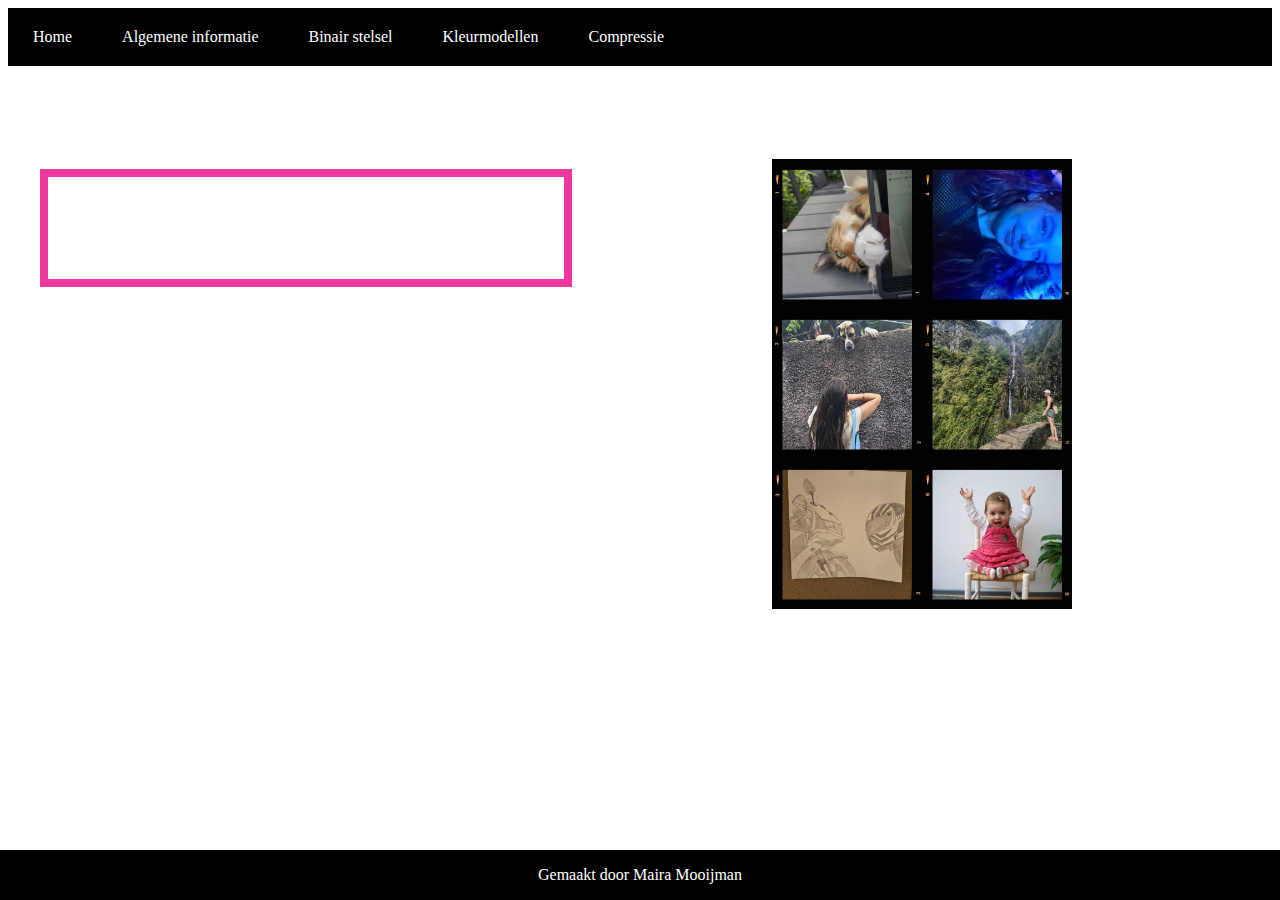
<file: index.html>
<!DOCTYPE html><!--Dit is mijn home pagina-->
<html><!--Dit is mijn html element-->
<head>
    <meta charset="UTF-8"><!--Speciale tekens worden correct weergegeven-->
    <meta name="viewport" content="width=device-width, initial-scale=1.0"><!--Zodat website ook op mobiel gebruikt kan worden-->
    <title>Maira's website</title>

    <!--font -->
    <link rel="stylesheet" href="https://fonts.googleapis.com/css?family=Sofia">

    <!-- Zorgt voor connectie met CSS -->
    <link rel="stylesheet" href="css/opmaak.css">

    <!-- Achtergrond en dit staat in html omdat het voor iedere pagina anders is-->
    <style>
        body {
            background-image: url("https://images.pexels.com/photos/1363876/pexels-photo-1363876.jpeg?auto=compress&cs=tinysrgb&w=1260&h=750&dpr=1");
            background-repeat: no-repeat;
            background-attachment: fixed;
            background-size: cover;
        }
    </style>
</head>
<body>


 <!--Dit is mijn menu-->
<div class="navbar">
    <a href="index.html">Home</a>
    <a href="algemeneinformatie.html">Algemene informatie</a>
    <a href="Binairstelsel.html">Binair stelsel</a>
    <a href="Kleurmodellen.html">Kleurmodellen</a>
    <div class="dropdown">
        <button class="dropbtn">Compressie 
            <i class="fa fa-caret-down"></i>
        </button>
        <div class="dropdown-content">
            <a href="Vector.html">Vector</a>
            <a href="Bitmap.html">Bitmap</a>
        </div>
    </div> 
</div>

<h1>Home page</h1><!--Titel van pagina-->

<!--IMAGES-->
<img src="images/HomePageAfbeelding.jpg" alt="Maira op homepage">

<div class="p2">
    <div class="p1">Hoi, ik ben Maira. Ik ben 16 jaar en mijn hobby’s zijn hockeyen, tekenen en wandelen met mijn kat Poema. Ik hou van op vakantie gaan en naar festivals met mijn vriendinnen. Dit is mijn website voor informatica.</div>
</div>

<div class="footer"> <!--Dit staat onderaan mijn pagina-->
    <p>Gemaakt door Maira Mooijman</p>
</div>

</body>
</html>
</file>
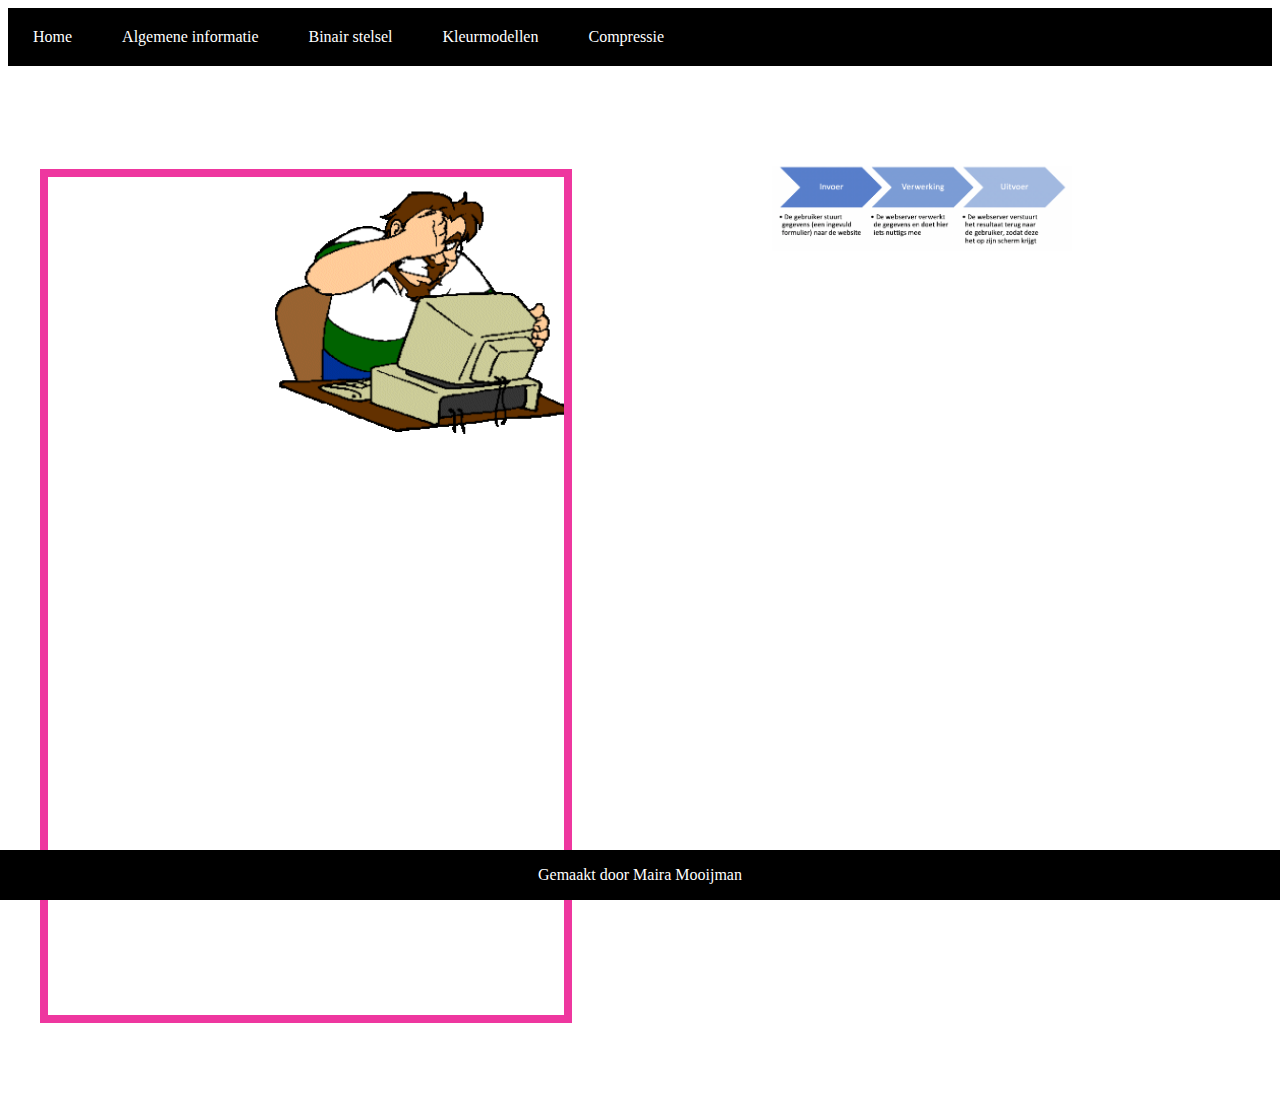
<file: algemeneinformatie.html>
<!DOCTYPE html> <!--Dit is mijn Algemene informatie pagina-->
<html> <!--DIt is mijn html element-->
<head>
    <meta charset="UTF-8"> <!--Speciale tekens worden correct weergegeven-->
    <meta name="viewport" content="width=device-width, initial-scale=1.0"> <!--Zodat website ook op mobiel gebruikt kan worden-->
    <title>Algemene informatie - Maira's website</title> 

    <!-- font -->
    <link rel="stylesheet" href="https://fonts.googleapis.com/css?family=Sofia">

    <!-- Zorgt voor connectie met CSS -->
    <link rel="stylesheet" href="css/opmaak.css">

    <!-- Achtergrond -->
    <style>
        body {
            background-image: url("https://t4.ftcdn.net/jpg/06/51/15/69/360_F_651156915_MCgwmyQQxY6aGU7BgabyqcTMlMfUD1Oc.jpg");
            background-repeat: no-repeat;
            background-attachment: fixed;
            background-size: cover;
        }
    </style>
</head>
<body>

    <!--Dit is mijn menu-->
<div class="navbar">
    <a href="index.html">Home</a>
    <a href="algemeneinformatie.html">Algemene informatie</a>
    <a href="Binairstelsel.html">Binair stelsel</a>
    <a href="Kleurmodellen.html">Kleurmodellen</a>
    <div class="dropdown">
        <button class="dropbtn">Compressie 
            <i class="fa fa-caret-down"></i>
        </button>
        <div class="dropdown-content">
            <a href="Vector.html">Vector</a>
            <a href="Bitmap.html">Bitmap</a>
        </div>
    </div> 
</div>

<h1>Algemene informatie</h1> <!--titel van pagina-->


<!--IMAGES-->
<img src="images/AlgemeneInformatieAfbeelding.png" alt="Algemene informatie afbeelding">
<img src="images/AlgemeneInformatieGif.gif" alt="Informatica GIF">

<div class="p2"> <!--Stukje tekst normaal-->
    <div class="p1">Informatica gaat over het verwerken van informatie met computers. Soms kan dit frustrerend zijn als de computer niet doet wat je wilt. Een computer werkt in drie stappen: Invoer, verwerken en uitvoer.</div>

    <div class="p1"><b>Invoer</b></div> <!--Stuk tekst dikgedrukt-->
    <div class="p1">Invoer is een proces waarbij informatie, gegevens of instructies naar de computer toe worden gestuurd. Dit gaat met behulp van apparaten, bijvoorbeeld toetsenbord, muis of scanner.</div>

    <div class="p1"><b>Verwerking</b></div>
    <div class="p1">De processor is verantwoordelijk voor de verwerking. De processor zorgt dat er een verbinding ontstaat tussen de invoer- en de uitvoerapparaten.</div>

    <div class="p1"><b>Uitvoer</b></div>
    <div class="p1">Dit is het resultaat dat de computer genereert na de verwerking. Voorbeelden van apparaten die voor uitvoer werken zijn een beeldscherm, printer en luidsprekers. Dit eenvoudige principe van invoer, verwerking en uitvoer vormt de basis van alle computerfuncties.</div>

    <div class="p1"><b>Informatie & gegevens</b></div>
    <div class="p1">Gegevens zijn onbewerkte bouwstenen terwijl informatie het resultaat is van het ordenen, interpreteren en begrijpen van die gegevens. Informatica is een breed vak: van programmeren tot het ontwerpen van systemen, analyseren van data en begrijpen van de manier waarop informatie wordt verwerkt en gebruikt. Op deze website vind je vooral informatie over hoe systemen werken op een computer. Zo vind je informatie over het binair stelsel, kleurmodellen en compressie.</div>
</div>

<div class="footer"> <!--Dit zie je onderaan mijn pagina-->
    <p>Gemaakt door Maira Mooijman</p>
</div>

</body>
</html>
</file>
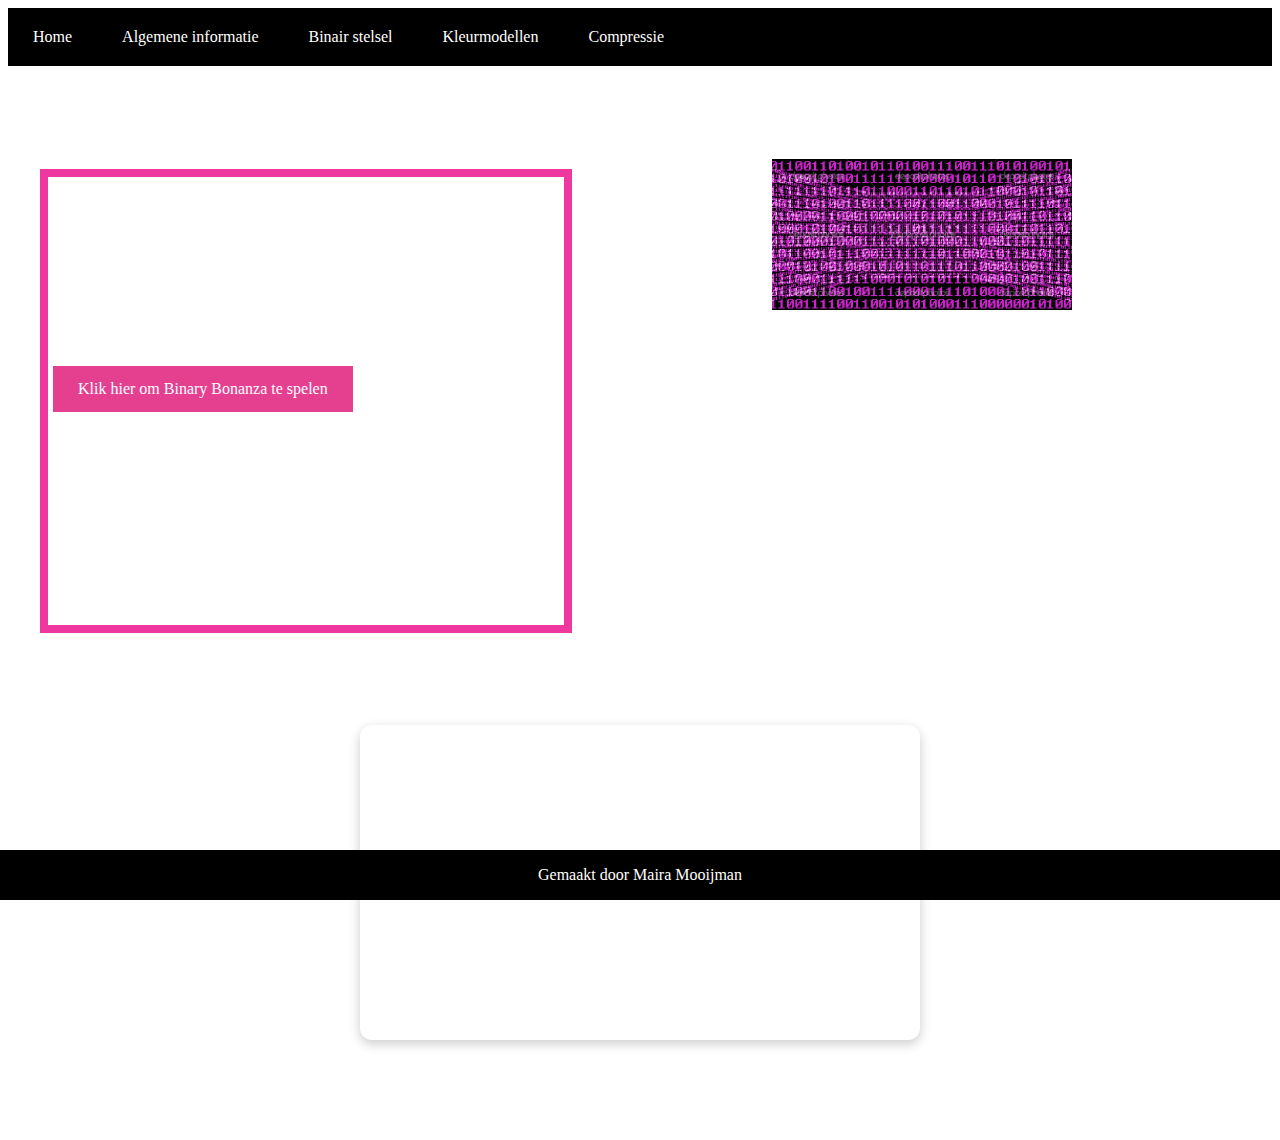
<file: Binairstelsel.html>
<!DOCTYPE html> <!--Dit is mijn Binairstelsel pagina-->
<html> <!--Dit is mijn html element-->
<head>
    <meta charset="UTF-8"> <!--Speciale tekens worden correct weergegeven-->
    <meta name="viewport" content="width=device-width, initial-scale=1.0"> <!--Zodat website ook op mobiel gebruikt kan worden-->
    <title>Binair stelsel - Maira's website</title>

    <!-- font voor titels -->
    <link rel="stylesheet" href="https://fonts.googleapis.com/css?family=Sofia">

    <!-- Zorgt voor connectie met CSS -->
    <link rel="stylesheet" href="css/opmaak.css">

    <!-- Achtergrond en dit staat in html omdat het voor iedere pagina anders is -->
    <style>
        body {
            background-image: url("https://www.shutterstock.com/image-vector/futuristic-technology-background-binary-code-600nw-2659041375.jpg");
            background-repeat: no-repeat;
            background-attachment: fixed;
            background-size: cover;
        }
    </style>
</head>
<body>


<!--DIt is mijn menu-->
<div class="navbar">
    <a href="index.html">Home</a>
    <a href="algemeneinformatie.html">Algemene informatie</a>
    <a href="Binairstelsel.html">Binair stelsel</a>
    <a href="Kleurmodellen.html">Kleurmodellen</a>
    <div class="dropdown">
        <button class="dropbtn">Compressie 
            <i class="fa fa-caret-down"></i>
        </button>
        <div class="dropdown-content">
            <a href="Vector.html">Vector</a>
            <a href="Bitmap.html">Bitmap</a>
        </div>
    </div> 
</div>

<h1>Binair stelsel</h1> <!--Titel van pagina-->

<!--IMAGES-->
<img src="images/BinairstelselAfbeelding.jpg" alt="plaatje">

<div class="p2"> <!--Tekst met roze balk eromheen(p2)-->
    <div class="p1"><b>Wat is het binair stelsel?</b></div>
    <div class="p1">Het binair stelsel maakt gebruik van de getallen 0 en 1. Deze cijfers worden “Bits” genoemd. Deze getallen kunnen ja/nee of uit/aan betekenen. Een reeks van acht nullen en enen wordt een byte genoemd. Het binaire stelsel maakt gebruik van machten van 2. Normaal gebruiken wij het decimale stelsel met het grondtal 10. Binary Bonza is een leuke site om hiermee te oefenen.</div>
    <div class="p3"> <!--Dit is de link van binary bonanza spelletje-->
        <a href="https://games.penjee.com/binary-bonanza/" target="_blank">Klik hier om Binary Bonanza te spelen</a>
    </div>
    <div class="p1"><b>Hoe werkt het binair stelsel?</b></div>
    <div class="p1">De meest rechtse bit heeft de kleinste waarde en de meest linkse bit juist de grootste waarde. De nullen en enen die je gebruikt betekent eigenlijk of een getal aan of uit staat. Alle getallen waar een 1 bij staat, tel je bij elkaar op en dat vormt dus een getal. Bijvoorbeeld, het binaire getal 1011 vertegenwoordigt (1 x 2³) + (0 x 2²) + (1 x 2¹) + (1 x 2⁰), wat gelijk is aan 11 in decimale notatie. Hieronder vind je nog een uitleg filmpje over het binair stelsel.</div>
</div>

<!--VIDEO-->
<iframe 
    src="https://www.youtube.com/embed/RrJXLdv1i74"
    title="Binary uitleg"
    frameborder="0"
    allow="accelerometer; autoplay; clipboard-write; encrypted-media; gyroscope; picture-in-picture; web-share"
    allowfullscreen>
</iframe>

<div class="footer"> <!--Dit staat onderaan mijn pagina-->
    <p>Gemaakt door Maira Mooijman</p>
</div>

</body>
</html>
</file>
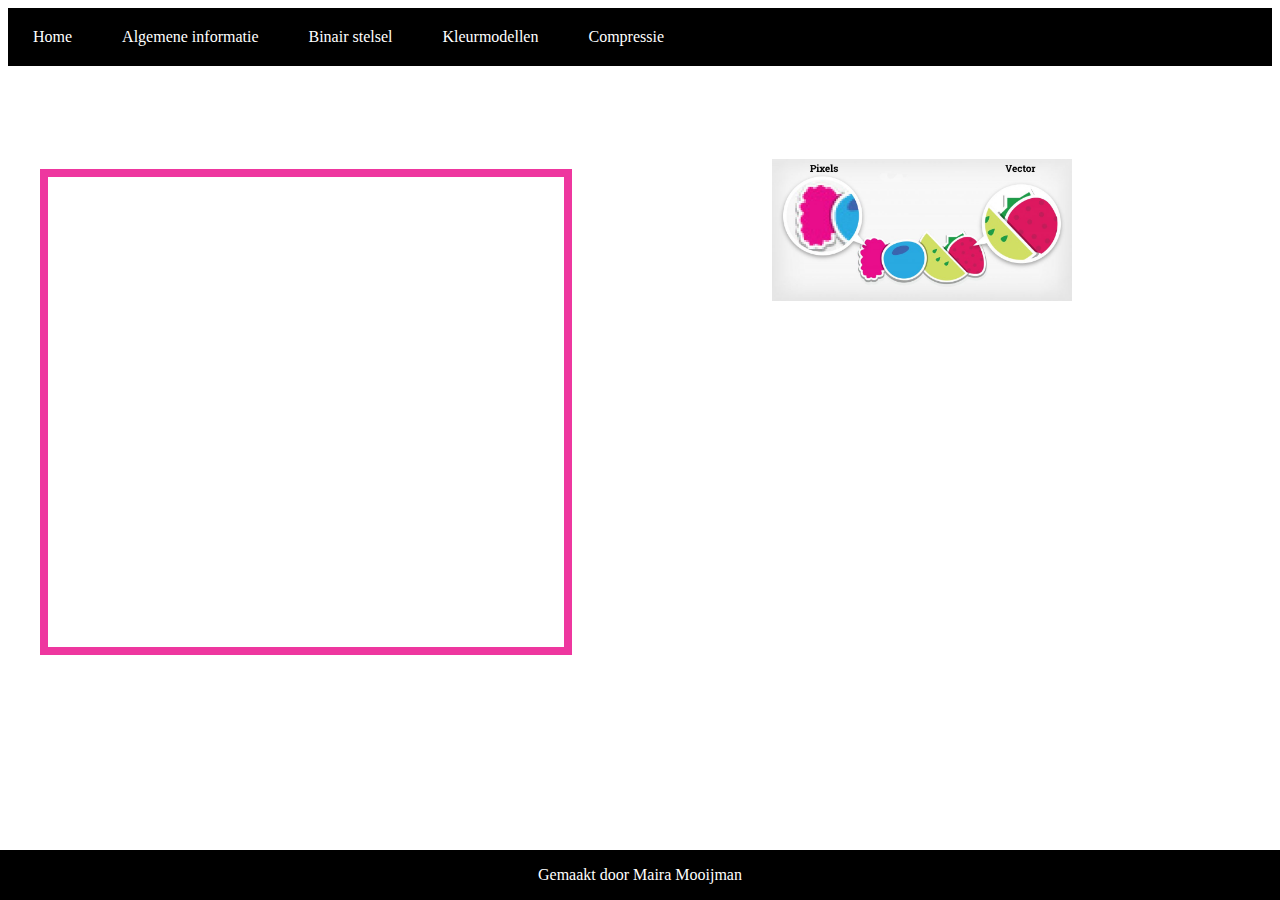
<file: Bitmap.html>
<!DOCTYPE html><!--Dit is mijn Bitmap pagina-->
<html><!--Dit is mijn html element-->
<head>
    <meta charset="UTF-8"><!--Speciale tekens worden correct weergegeven-->
    <meta name="viewport" content="width=device-width, initial-scale=1.0"><!--Zodat website ook op mobiel gebruikt kan worden-->
    <title>Compressie: Bitmap - Maira's website</title>

    <!---font -->
    <link rel="stylesheet" href="https://fonts.googleapis.com/css?family=Sofia">

    <!-- Zorgt voor connectie met CSS -->
    <link rel="stylesheet" href="css/opmaak.css">

    <!--  Achtergrond en dit staat in html omdat het voor iedere pagina anders is -->
    <style>
        body {
            background-image: url("https://cdn.pixabay.com/photo/2019/08/28/12/20/fog-4436636_1280.jpg");
            background-repeat: no-repeat;
            background-attachment: fixed;
            background-size: cover;
        }
    </style>
</head>
<body>

<!--Dit is mijn menu-->
<div class="navbar">
    <a href="index.html">Home</a>
    <a href="algemeneinformatie.html">Algemene informatie</a>
    <a href="Binairstelsel.html">Binair stelsel</a>
    <a href="Kleurmodellen.html">Kleurmodellen</a>
    <div class="dropdown">
        <button class="dropbtn">Compressie 
            <i class="fa fa-caret-down"></i>
        </button>
        <div class="dropdown-content">
            <a href="Vector.html">Vector</a>
            <a href="Bitmap.html">Bitmap</a>
        </div>
    </div> 
</div>

<h1>Compressie: Bitmap</h1><!--Titel van pagina-->

<!--IMAGES-->
<img src="images/PixelVSVector.jpg" alt="Pixels vs vector afbeelding">

<div class="p2">
    <div class="p1">
        Een bitmap bestaat uit allemaal kleine puntjes, pixels dus. Foto’s zijn daar een goed voorbeeld van. Als je inzoomt, zie je die blokjes en wordt de afbeelding wazig. Bij bitmaps wordt vaak gebruikgemaakt van lossy compressie, dus de computer gooit wat informatie weg om ruimte te creëren. Een voordeel is dus de kleinere bestanden, maar een nadeel is dat het wel van minder goede kwaliteit is.
    </div>

    <div class="p1"><b>Geluidsfragmenten</b></div>
    <div class="p1">
        Geluid kan ook worden opgeslagen in computers, maar hoe worden die trillingen in de lucht omgezet naar nullen en enen? Dat kan door te samplen. Samplen is het opnemen van geluid met een microfoon. Die microfoon kan die trilling omzetten naar elektrische signalen en de computer kan dit elektrische signaal omzetten naar digitale waarden. Bij het samplen wordt om een bepaald aantal seconden door de computer gemeten wat het sterkte geluid is. De waarden worden binair opgeslagen. Als je het vervolgens wilt afspelen, worden die waarden omgezet naar een elektrisch signaal. Hoe meer samples, hoe nauwkeuriger. Dat noem je ook wel de sample rate: het aantal samples per seconde.
    </div>
</div>

<div class="footer"> <!--Dit staat onderaan mijn pagina-->
    <p>Gemaakt door Maira Mooijman</p>
</div>

</body>
</html>
</file>
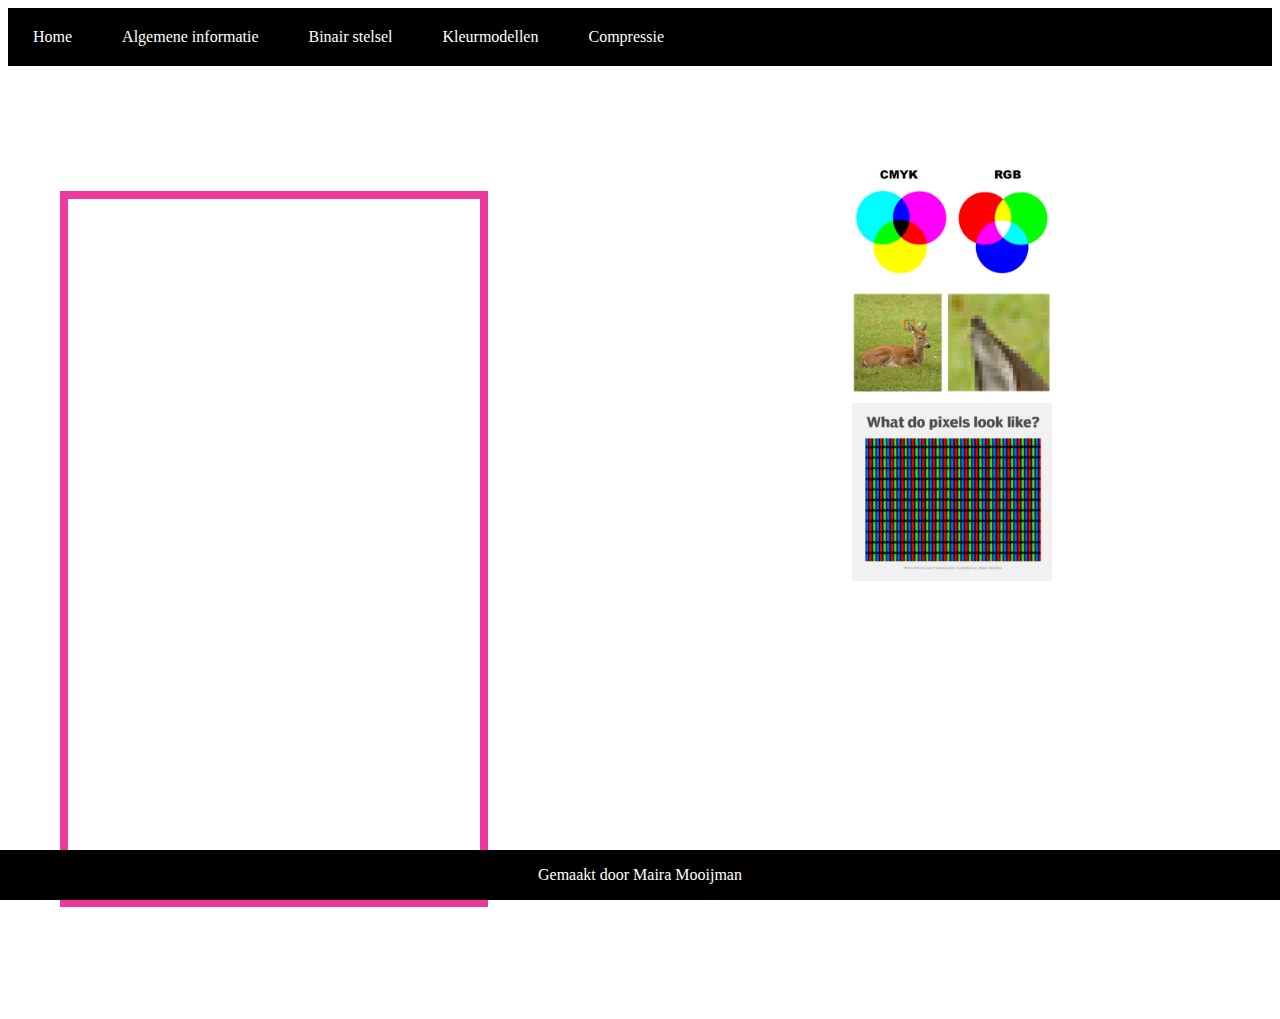
<file: Kleurmodellen.html>
<!DOCTYPE html><!--Dit is mijn Kleurmodellen pagina-->
<html><!--Dit is mijn html element-->
<head>
    <meta charset="UTF-8"><!--Speciale tekens worden correct weergegeven-->
    <meta name="viewport" content="width=device-width, initial-scale=1.0"><!--Zodat website ook op mobiel gebruikt kan worden-->
    <title>Kleurmodellen - Maira's website</title>

    <!-- font -->
    <link rel="stylesheet" href="https://fonts.googleapis.com/css?family=Sofia">

    <!--Zorgt voor connectie met CSS -->
    <link rel="stylesheet" href="css/opmaak.css">

    <!-- Achtergrond en dit staat in html omdat het voor iedere pagina anders is-->
    <style>
        body {
            background-image: url("https://media.istockphoto.com/id/1398323376/vector/rainbow-colors-gradient-defocused-blurred-motion-abstract-background-vector.jpg?s=612x612&w=0&k=20&c=CTp_f8JNejW3r9e-TQZwf-DEi2ulTJM0W_GDJz1FBAg=");
            background-repeat: no-repeat;
            background-attachment: fixed;
            background-size: cover;
        }
    </style>
</head>
<body>


<!--Dit is mijn menu-->
<div class="navbar">
    <a href="index.html">Home</a>
    <a href="algemeneinformatie.html">Algemene informatie</a>
    <a href="Binairstelsel.html">Binair stelsel</a>
    <a href="Kleurmodellen.html">Kleurmodellen</a>
    <div class="dropdown">
        <button class="dropbtn">Compressie 
            <i class="fa fa-caret-down"></i>
        </button>
        <div class="dropdown-content">
            <a href="Vector.html">Vector</a>
            <a href="Bitmap.html">Bitmap</a>
        </div>
    </div> 
</div>

<h1>Kleurmodellen</h1><!--Titel van pagina-->

<div class="content-container"> <!--Zodat in css ik makkelijk de layout kan aanpassen van afbeeldingen en tekst-->
    <!-- Linkerkolom: tekst -->
    <div class="links">
        <div class="p2">
            <div class="p1">
                Een beeldscherm bestaat uit allemaal pixels, samenstelling van picture en element, die vierkant zijn en een bepaalde kleur hebben. Dit kun je goed zien als je een afbeelding heel ver inzoomt. Als je nog verder inzoomt zal je zien dat die pixels bestaan uit drie lampjes die je sterker en zwakker kunnen laten branden. Er zijn twee belangrijke kleurmodellen waarmee een kleur samengesteld kan worden: CMY-model en RGB-model.
            </div>

            <div class="p1"><b>RGB-model</b></div>
            <div class="p1">
                Op beeldschermen kom je vooral RGB tegen, wat staat voor rood, groen en blauw. Dit model is gebaseerd op een zwarte achtergrond, want als je beeldscherm uit staat is het beeldscherm zwart, de pixels branden dan niet. Dit model is een additief model, wat betekent dat de basis kleurloos (zwart) is.
            </div>

            <div class="p1"><b>CMY-model</b></div>
            <div class="p1">
                Dit model wordt vooral gebruikt in drukwerk en print. CMY staat voor cyaan, magenta en yellow. Dit model is subtractief, wat betekent dat de basis bestaat uit alle kleuren van het kleurenspectrum, dus in het geval van printpapier, wit. Alleen cyaan, magenta en yellow samen maken eerder donkerbruin/grijs dan zwart. Om toch zwart te kunnen maken met dit kleurmodel, wordt de kleur zwart hieraan toegevoegd. Zo ontstaat het CMYK-model, waarin de K staat voor "key" of "black".
            </div>
        </div>
    </div>

    <!-- Rechterkolom: afbeeldingen -->
    <div class="rechts">
        <img src="images/Kleurencirkels.jpg" alt="Kleurencirkels">
        <img src="images/ZoomInAfbeelding.jpg" alt="Ingezoomde foto">
        <img src="images/PixelLampjesRGB.png" alt="Pixels van RGB-model">
    </div>
</div>

<div class="footer"> <!--Dit staat onderaan mijn pagina-->
    <p>Gemaakt door Maira Mooijman</p>
</div>

</body>
</html>
</file>
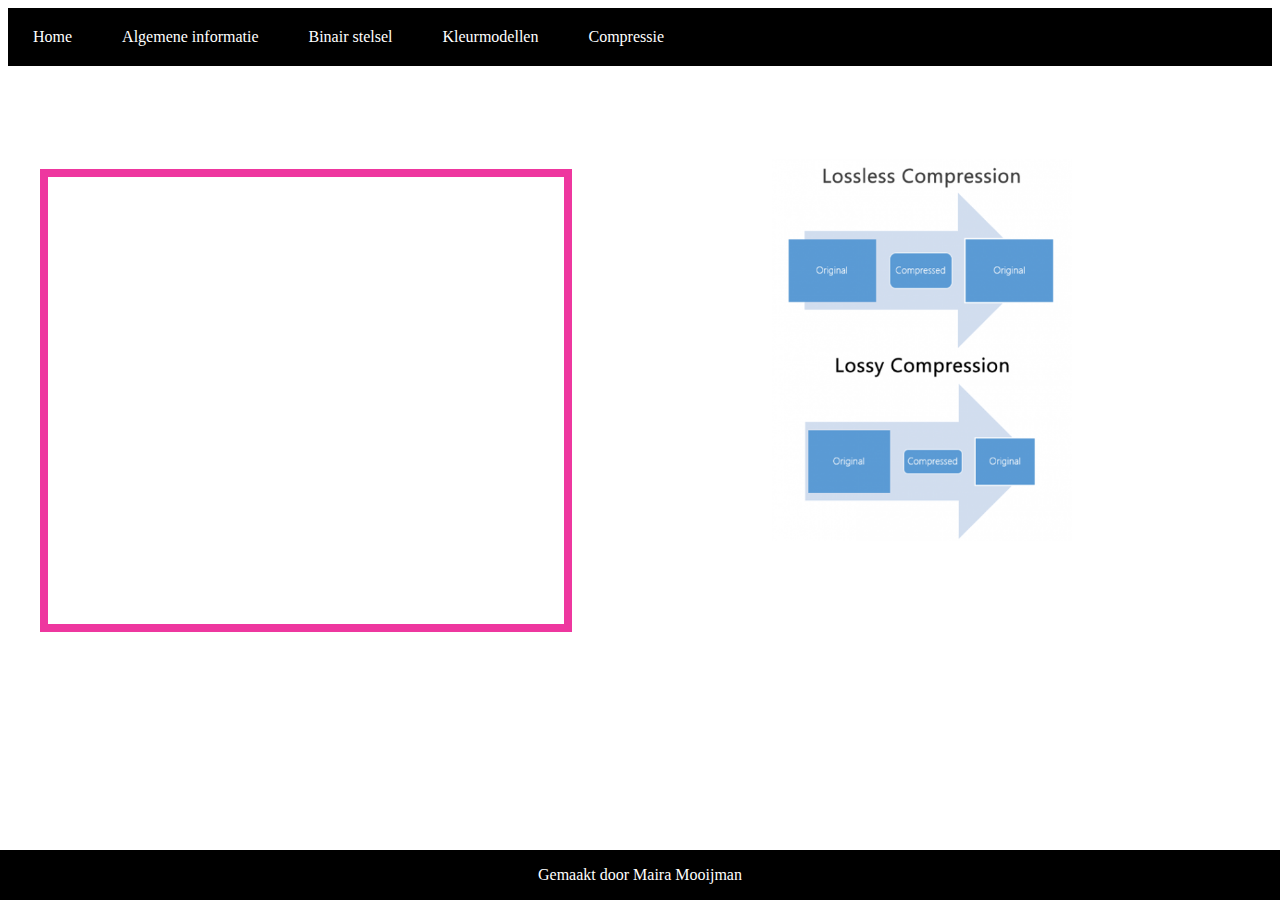
<file: Vector.html>
<!DOCTYPE html><!--Dit is mijn Vector pagina-->
<html><!--Dit is mijn html element-->
<head>
    <meta charset="UTF-8"><!--Speciale tekens worden correct weergegeven-->
    <meta name="viewport" content="width=device-width, initial-scale=1.0"><!--Zodat website ook op mobiel gebruikt kan worden-->
    <title>Compressie: Vector - Maira's website</title>

    <!-- font -->
    <link rel="stylesheet" href="https://fonts.googleapis.com/css?family=Sofia">

    <!-- Zorgt voor connectie met CSS -->
    <link rel="stylesheet" href="css/opmaak.css">

    <!-- Achtergrond en dit staat in html omdat het voor iedere pagina anders is-->
    <style>
        body {
            background-image: url("https://static.vecteezy.com/ti/gratis-fotos/t1/49769884-sleutelbloem-bloem-levendig-bloesem-bloemblad-natuur-fabriek-wazig-donker-achtergrond-foto.JPG");
            background-repeat: no-repeat;
            background-attachment: fixed;
            background-size: cover;
        }
    </style>
</head>
<body>


    <!--Dit is mijn menu-->
<div class="navbar">
    <a href="index.html">Home</a>
    <a href="algemeneinformatie.html">Algemene informatie</a>
    <a href="Binairstelsel.html">Binair stelsel</a>
    <a href="Kleurmodellen.html">Kleurmodellen</a>
    <div class="dropdown">
        <button class="dropbtn">Compressie 
            <i class="fa fa-caret-down"></i>
        </button>
        <div class="dropdown-content">
            <a href="Vector.html">Vector</a>
            <a href="Bitmap.html">Bitmap</a>
        </div>
    </div> 
</div>

<h1>Compressie: Vector</h1><!--Titel van pagina-->

<!--IMAGES-->
<img src="images/LossyVSLossless.png" alt="Lossy vs Lossless afbeelding">

<div class="p2">
    <div class="p1">
        Bestanden kun je comprimeren om ze kleiner te maken. Dat kan op twee manieren: lossless en lossy. Bij lossless raak je niets kwijt, je kunt het bestand altijd precies terughalen zoals het was. Een voorbeeld is een ZIP-bestand of een PNG-afbeelding. Bij lossy wordt er wél wat informatie weggegooid om ruimte te besparen. Daardoor wordt het bestand kleiner, maar kan de kwaliteit iets achteruitgaan. Denk bijvoorbeeld aan JPEG-foto’s.  

        Dan heb je nog afbeeldingen. Die zijn er in twee soorten: bitmaps en vectoren. Een vectorafbeelding is opgebouwd uit lijnen en vormen die door de computer berekend worden. Daardoor kun je ze eindeloos vergroten zonder dat de kwaliteit minder wordt. Dat is handig voor bijvoorbeeld logo’s. Bij vectorafbeeldingen wordt vaak lossless compressie gebruikt, dus zonder dat de kwaliteit verloren gaat. Een nadeel van vectorafbeelding is dat je geen kleine details kwijt kan, die je bij een foto wel hebt. Je kunt doordat vectoren opgebouwd zijn uit lijnen, vormen en vlakken wel goed strakke tekeningen mee maken maar geen natuurgetrouwe foto.
    </div>
</div>

<div class="footer"> <!--Dit staat onderaan mijn pagina-->
    <p>Gemaakt door Maira Mooijman</p>
</div>

</body>
</html>
</file>
<file: css/opmaak.css>
/* NAVIGATIEMENU */
.navbar {
  overflow: hidden; 
  background-color: #000000; /* Zwarte achtergrond */
  font-family: "Times New Roman", Times, serif; /* Lettertype menu */
}

.navbar a {
  float: left; /* naast elkaar */
  font-size: 16px; /*tekst grootte*/
  color: white; /* Witte tekst */
  text-align: center; /*maakt tekst horizontaal*/ 
  padding: 20px 25px; /* Ruimte rond tekst */
  text-decoration: none; /* Geen onderstreping */
}

.dropdown {
  float: left;
  overflow: hidden; /* Zorgt dat dropdown netjes blijft */
}

.dropdown .dropbtn {
  font-size: 16px; /* Tekstgrootte van de knop */
  border: none; /* Geen rand rond de knop */
  outline: none; /* Geen outline bij klikken */
  color: white; /* Tekstkleur wit */
  padding: 20px 25px; /* Binnenruimte: 20px boven/onder, 25px links/rechts */
  background-color: inherit; /* Achtergrondkleur overgenomen van ander */
  font-family: inherit; /* Lettertype overgenomen van ander */
  margin: 0; /* Geen buitenruimte rond de knop */
}

.navbar a:hover, .dropdown:hover .dropbtn {
  background-color: rgb(238, 55, 159); /* Roze hover-effect */
}

.dropdown-content {
  display: none; /* Dropdown standaard verborgen */
  position: absolute; /* Positionering voor dropdown */
  background-color: rgb(238, 55, 159); /* Roze achtergrond */
  min-width: 127px;
  z-index: 1; /* Boven andere elementen */
}

.dropdown-content a {
  float: none;
  color: white; /* Witte tekst */
  padding: 12px 16px;
  text-decoration: none;
  display: block;
  text-align: left;
}

.dropdown-content a:hover {
  background-color: #ddd; /* kleur hover */
}

.dropdown:hover .dropdown-content {
  display: block; /* Dropdown zichtbaar bij hover */
}

/* TITELS EN TEKST */
h1 { 
  color: white;
  text-align: center; /* Midden van pagina */
  text-decoration: underline; /* Onderlijnd */
  font-family: "Sofia", sans-serif; /* lettertype*/
}

div.p1 { /* Dit is tekst opmaak en noem ik even p1*/
  color: white;
  font-size: 20px;
  font-family: "Times New Roman", Times, serif; /* Tekstblok */
}

/* TEKSTBLOK MET RAND */
div.p2 {
  outline-width: 8px; 
  outline-style: solid;
  outline-color: rgb(238, 55, 159); /* Roze rand */
  padding: 5px;
  margin: 40px;
  width: 40%; /*hoeveel het van scherm inneemt*/ 
  margin-bottom: 100px; /*Onderkant ruimte*/
}

/* AFBEELDINGEN */
img {
  float: right; /* Plaatje rechts */
  margin-right: 200px;
  margin-bottom: 100px;
  width: 300px;
  height: auto; /*Tegen vervorming van afbeelding*/
}

/* FLEXBOX CONTAINER */
.content-container { 
  display: flex; /* Flexbox voor layout: tekst links en plaatjes rechts */
  align-items: flex-start;
  gap: 20px; /* Ruimte tussen elementen */
  margin: 20px;
}

.p2 {
  width: 80%; /* Breder tekstblok in container */
}

.rechts {
  flex: 1;
  display: flex;
  flex-direction: column; /* onder elkaar */
  align-items: flex-end; /*Alles naar Rechts  */
}

.rechts img { /* opmaak voor afbeeldingen die ik rechts heb genoemd*/
  margin-bottom: 10px;
  max-width: 100%;
  height: auto;
}

/* BUTTON-LINK */
div.p3 { 
  a:link, a:visited {
    background-color: #e54090; /* Roze achtergrond */
    color: white;
    padding: 14px 25px;
    text-align: center;
    text-decoration: none;
    display: inline-block;
  }

  a:hover, a:active {
    background-color: black; /* Zwart bij hover */
  }
}

/* VIDEO */
iframe {
  width: 560px;
  height: 315px;
  border-radius: 12px; /* Afgeronde hoeken */
  box-shadow: 0 4px 12px rgba(0,0,0,0.2); /* Schaduw */
  display: block;
  margin: 20px auto 100px auto; /* Centraal en ruimte rondom */
}

/* FOOTER */
.footer {
  position: fixed; /* Blijft onderaan scherm */
  left: 0;
  bottom: 0;
  width: 100%;
  background-color: black;
  color: white;
  text-align: center;
  font-family: "Times New Roman", Times, serif;
}
</file>
